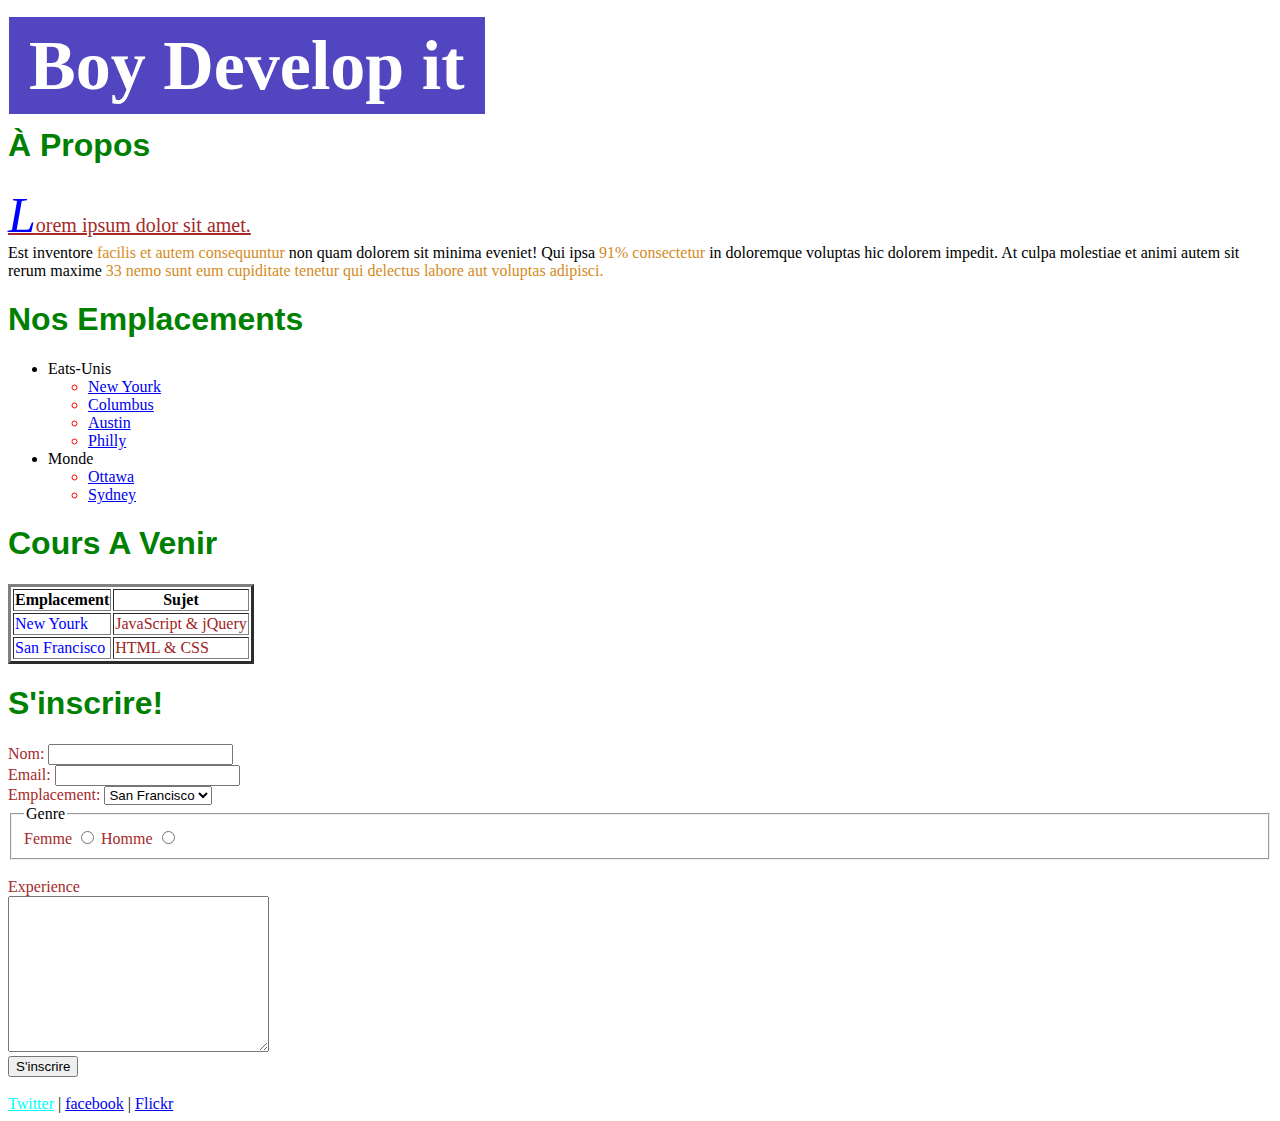
<file: index.html>
<!DOCTYPE html>
<html lang="en">
  <head>
    <meta charset="UTF-8" />
    <meta name="viewport" content="width=device-width, initial-scale=1.0" />
    <link rel="stylesheet" href="style.css">
    <title>Review lessons Html and Css</title>
  </head>
  <body>
    <header>
        <br>
      <p class="boy">Boy Develop it</p>
    </header>
    <main>
      <h1>à propos</h1>
      <p>
        lorem ipsum dolor sit amet. <br> Est inventore <span>facilis et autem consequuntur</span>
        non quam dolorem sit minima eveniet! Qui ipsa <span>91% consectetur</span> in doloremque 
        voluptas hic dolorem impedit. At culpa molestiae et animi autem sit
        rerum maxime <span>33 nemo sunt eum cupiditate tenetur qui delectus labore aut
        voluptas adipisci.</span>
      </p>
      <h1>nos emplacements</h1>
      <ul>
        <li>
            Eats-Unis
            <ul>
                <li class="mark">
                   <a href="https://fr.wikipedia.org/wiki/New_York">New Yourk</a> 
                </li>
                <li class="mark">
                   <a href="https://en.wikipedia.org/wiki/Columbus,_Ohio">Columbus</a> 
                </li>
                <li class="mark">
                   <a href="https://en.wikipedia.org/wiki/Austin,_Texas">Austin</a> 
                </li>
                <li class="mark">
                   <a href="https://fr.wikipedia.org/wiki/Philadelphie">Philly</a> 
                </li>
            </ul>
            <li>
                Monde
                <ul>
                    <li class="mark">
                       <a href="https://fr.wikipedia.org/wiki/Ottawa">Ottawa</a> 
                    </li>
                    <li class="mark">
                       <a href="https://fr.wikipedia.org/wiki/Sydney">Sydney</a> 
                    </li>
                </ul>
            </li>
        </li>
      </ul>


      <h1>cours a venir</h1>
      <table border="3">
        <thead>
            <tr>
                <th> Emplacement</th>
                <th>Sujet</th>
            </tr>
        </thead>
        <tbody>
            <tr>
                <td class="c1">
                    New Yourk
                </td>
                <td class="c2">
                    JavaScript & jQuery
                </td>
            </tr>
            <tr>
                <td class="c1">San Francisco</td>
                <td class="c2">HTML & CSS</td>
            </tr>
        </tbody>
      </table>

<h1>S'inscrire!</h1>

<form >
    <label >Nom:</label>
    <input type="text"><br>
    <label >Email:</label>
    <input type="email"><br>
    <label >Emplacement:</label>
    <select name="" id="">
        <option value="">San Francisco</option>
        <option value="" >New Yourk</option>
    </select>
   <br> 
   <div >
    <fieldset>
        <legend>Genre</legend>
   <label >Femme</label>
   <input type="radio" value="femme">
   <label >Homme</label>
   <input type="radio" value="homme">
</fieldset>
</div>
<br>

<label >Experience</label><br>
<textarea name="" id="" cols="30" rows="10"></textarea><br>

<input class="button
" type="submit" value="S'inscrire" >
</form>
    </main>
    <footer>
        <br>
        <a style="color: aqua;" href="https://x.com">Twitter</a> |
        <a href="https://facebook.com">facebook</a> |
        <a href="https://www.flickr.com">Flickr</a>
    </footer>
  </body>
</html>
</file>
<file: style.css>
.boy {
  display: inline;
  border: solid 1px;
  background-color: rgb(82, 70, 192);
  color: white;
  text-align: center;
  font-weight: bold;
  font-size: 70px;
  padding: 10px 20px;
}
h1 {
  text-transform: capitalize;
  color: green;
  font-family: "Segoe UI", Tahoma, Geneva, Verdana, sans-serif;
}

span {
  color: rgb(211, 139, 30);
}

.mark {
  list-style: circle;
  color: red;
}

.c1 {
  color: blue;
}
.c2 {
  color: rgb(158, 36, 36);
}

label {
  color: brown;
}
p::first-letter {
  text-transform: capitalize;
  font-size: 50px;
  font-style: italic;
  color: blue;
}

p::first-line {
  font-size: 20px;
  color: brown;
  text-decoration: underline;
}

.button:hover{
    color: greenyellow;
    background-color: azure;
}

.button:active{
    color: blue;
}
</file>
